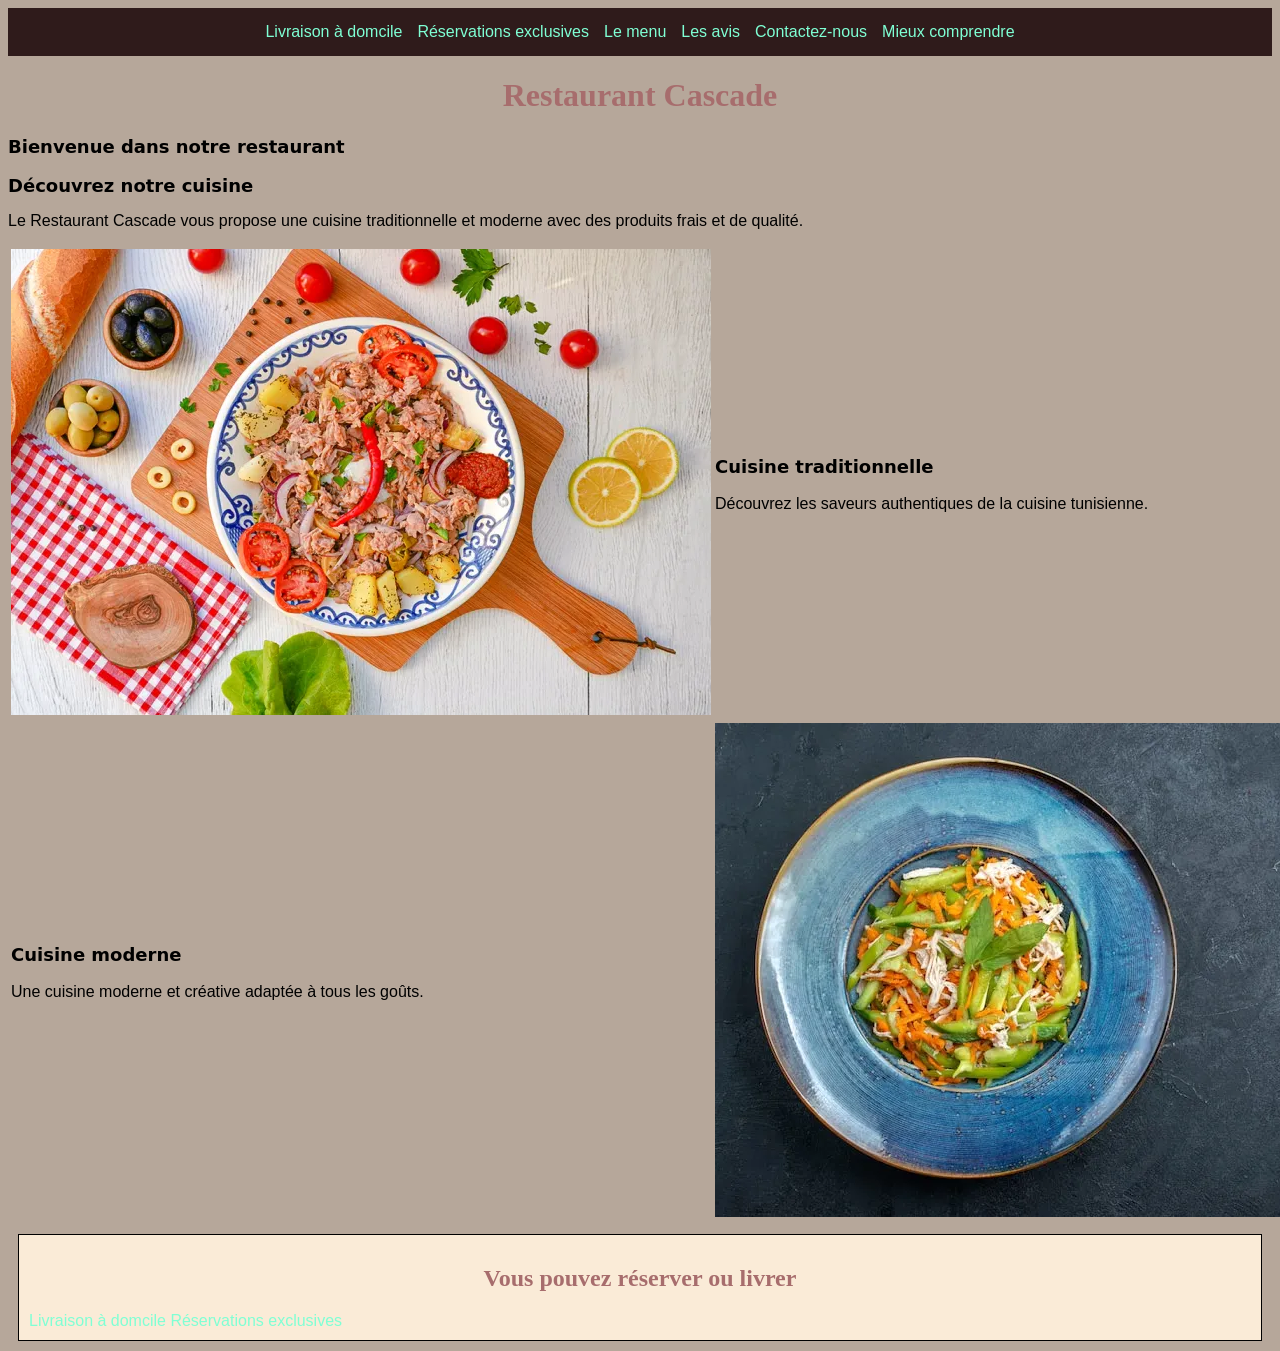
<file: index.html>
<!DOCTYPE html>
<html lang="en">
<head>
    <meta charset="UTF-8">
    <meta name="viewport" content="width=device-width, initial-scale=1.0">
    <title>page index</title>
    <link rel="stylesheet" href="css/style.css">
</head>
<body>

<nav id="nav">
<a href="livraison.html">Livraison à domcile</a>
<a href="reservation.html">Réservations exclusives</a>
<a href="menu.html">Le menu</a>
<a href="Rayek-yhmna.html">Les avis</a>
<a href="contact.html">Contactez-nous</a>
<a href="index.html"> Mieux comprendre</a>
</nav>

<header id="b1">
<h1 id="b2">Restaurant Cascade</h1>
<h3 id="b3">Bienvenue dans notre restaurant</h3>
</header>

<div id="accueil">
<h2>Découvrez notre cuisine</h2>
<p>Le Restaurant Cascade vous propose une cuisine traditionnelle et moderne avec des produits frais et de qualité.</p>
<table id="tableau">
<tr><td><img id="img1" src="images/plat.tunisien.webp" alt="Plat tunisien"></td>
<td><h3 id="i1">Cuisine traditionnelle</h3>
<p>Découvrez les saveurs authentiques de la cuisine tunisienne.</p></td></tr>
<tr><td><h3 id="i2">Cuisine moderne</h3>
<p>Une cuisine moderne et créative adaptée à tous les goûts.</p></td>
<td><img id="img2" src="images/plat.modern.webp" alt="Plat moderne"></td></tr>
</table>
</div>

<section>
    <h1>Vous pouvez réserver ou livrer</h1>
    <a href="livraison.html">Livraison à domcile</a>
    <a href="reservation.html">Réservations exclusives</a>
</section>

</body>
</html>
</file>
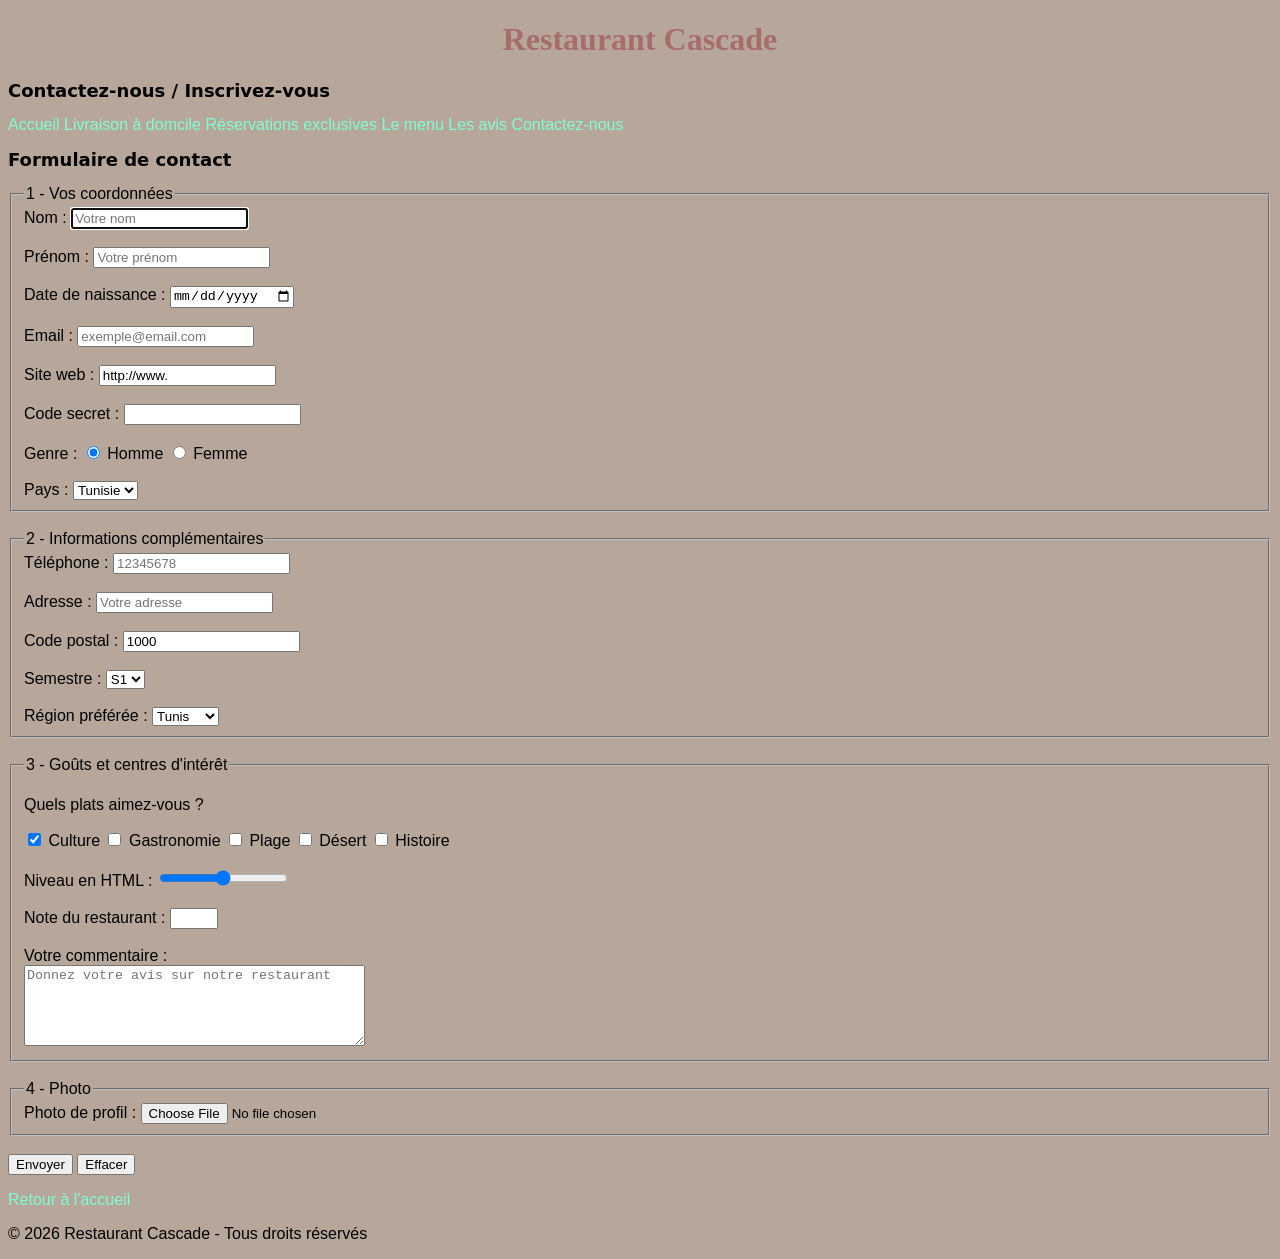
<file: contact.html>
<!DOCTYPE html>
<html>
<head>
    <title>Contact - Restaurant</title>
    <meta charset="UTF-8">
    <link rel="stylesheet" href="css/style.css">
</head>
<body>
<header>
    <h1>Restaurant Cascade</h1>
    <h2>Contactez-nous / Inscrivez-vous</h2>
</header>
<nav>
    <a href="index.html">Accueil</a>
    <a href="livraison.html">Livraison à domcile</a>
    <a href="reservation.html">Réservations exclusives</a>
    <a href="menu.html">Le menu</a>
    <a href="Rayek-yhmna.html">Les avis</a>
    <a href="contact.html">Contactez-nous</a>
</nav>  
</nav>
<main>
    <h2>Formulaire de contact</h2>
    <form>
        <fieldset>
            <legend>1 - Vos coordonnées</legend>
            <label for="nom">Nom :</label>
            <input type="text" id="nom" name="nom"required autofocus maxlength="50"placeholder="Votre nom">
            <br><br>

            <label for="prenom">Prénom :</label>
            <input type="text" id="prenom" name="prenom"required maxlength="50" placeholder="Votre prénom">
            <br><br>

            <label for="date">Date de naissance :</label>
            <input type="date" id="date" name="date">
            <br><br>

            <label for="email">Email :</label>
            <input type="email" id="email" name="email"required placeholder="exemple@email.com">
            <br><br>

            <label for="site">Site web :</label>
            <input type="url" id="site" name="site"value="http://www." placeholder="https://monsite.com">
            <br><br>

            <label for="secret">Code secret :</label>
            <input type="password" id="secret" name="secret"minlength="6" maxlength="20">
            <br><br>

            Genre :
            <input type="radio" name="genre" id="homme"value="Homme" checked>
            <label for="homme">Homme</label>

            <input type="radio" name="genre" id="femme"value="Femme">
            <label for="femme"><label>Femme</label>
            <br><br>

            <label for="pays">Pays :</label>
            <select id="pays" name="pays">
                <option>Tunisie</option>
                <option>France</option>
                <option>Algérie</option>
                <option>Maroc</option>
                <option>Autre</option>
            </select>
        </fieldset>

        <br>

        <fieldset>
            <legend>2 - Informations complémentaires</legend>

            <label for="tel">Téléphone :</label>
            <input type="tel" id="tel" name="tel"pattern="[0-9]{8}" placeholder="12345678">
            <br><br>

            <label for="adresse">Adresse :</label>
            <input type="text" id="adresse" name="adresse"placeholder="Votre adresse">
            <br><br>

            <label for="postal">Code postal :</label>
            <input type="text" id="postal" name="postal"value="1000" maxlength="4">
            <br><br>

            <label for="semestre">Semestre :</label>
            <select id="semestre" name="semestre">
                <option>S1</option>
                <option>S2</option>
                <option>S3</option>
                <option>S4</option>
            </select>
            <br><br>

            <label for="region">Région préférée :</label>
            <select id="region" name="region">
                <option>Tunis</option>
                <option>Sousse</option>
                <option>Sfax</option>
                <option>Djerba</option>
                <option>Tozeur</option>
            </select>
        </fieldset>
        <br>

        <fieldset>
            <legend>3 - Goûts et centres d'intérêt</legend>
            <p>Quels plats aimez-vous ?</p>

            <input type="checkbox" id="culture"name="interets[]" value="Culture" checked>
            
            <label for="culture">Culture</label>
            <input type="checkbox" id="gastronomie"name="interets[]" value="Gastronomie">
            
            <label for="gastronomie">Gastronomie</label>
            <input type="checkbox" id="plage"name="interets[]" value="Plage">
            
            <label for="plage">Plage</label>
            <input type="checkbox" id="desert"name="interets[]" value="Désert">
            
            <label for="desert">Désert</label>
            <input type="checkbox" id="histoire"name="interets[]" value="Histoire">
            
            <label for="histoire">Histoire</label>
            <br><br>
            
            <label for="html">Niveau en HTML :</label>
            <input type="range" id="html" name="html"min="0" max="100" step="10">
            <br><br>
            
            <label for="note">Note du restaurant :</label>
            <input type="number" id="note" name="note"min="1" max="10" step="1">
            <br><br>
            
            <label for="message">Votre commentaire :</label>
            <br>
            <textarea id="message" name="message"rows="5" cols="40"placeholder="Donnez votre avis sur notre restaurant"></textarea>
        </fieldset>
        <br>

        <fieldset>
            <legend>4 - Photo</legend>
            <label for="photo">Photo de profil :</label>
            <input type="file" id="photo" name="photo" accept="image/*">
        </fieldset>
        <br>
        <input type="submit" value="Envoyer">
        <input type="reset" value="Effacer">
    </form>
    <p><a href="index.html">Retour à l'accueil</a></p>
</main>
<footer>
    <p>© 2026 Restaurant Cascade - Tous droits réservés</p>
</footer>
</body>
</html>
</file>
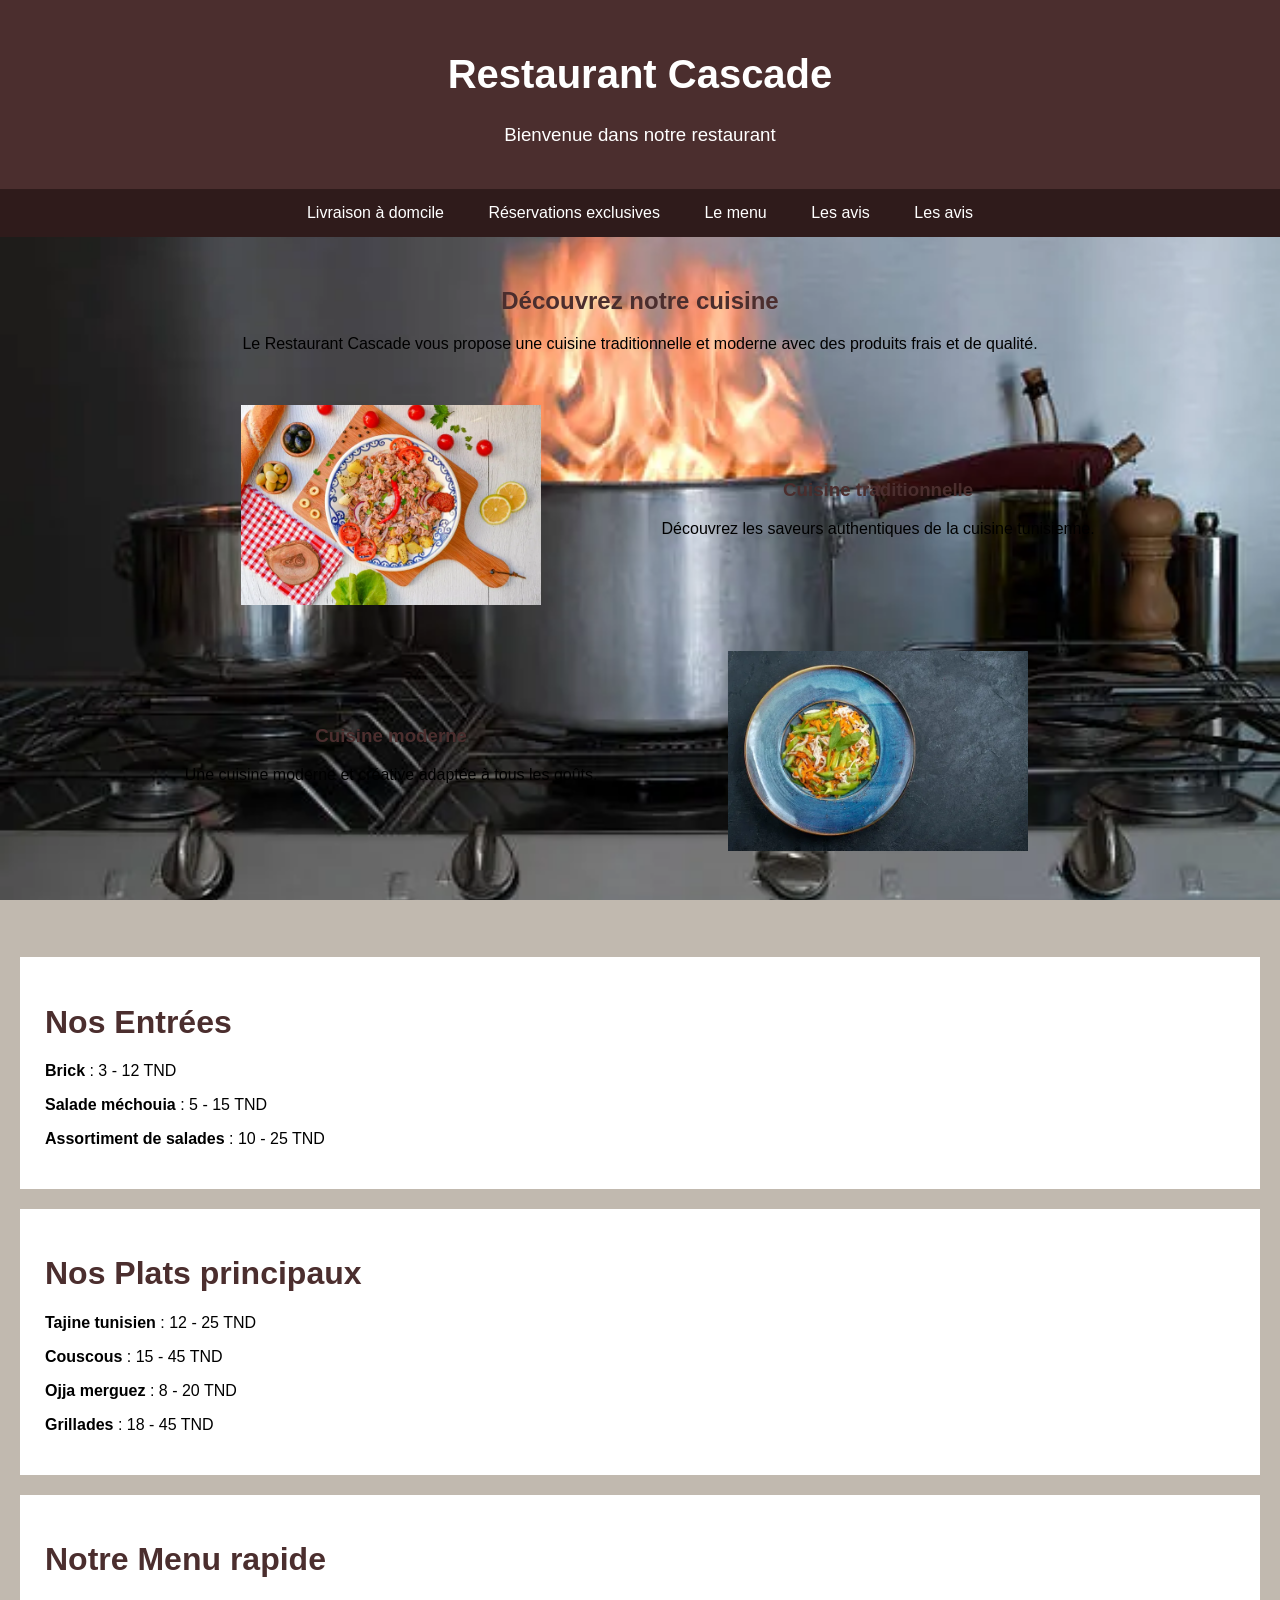
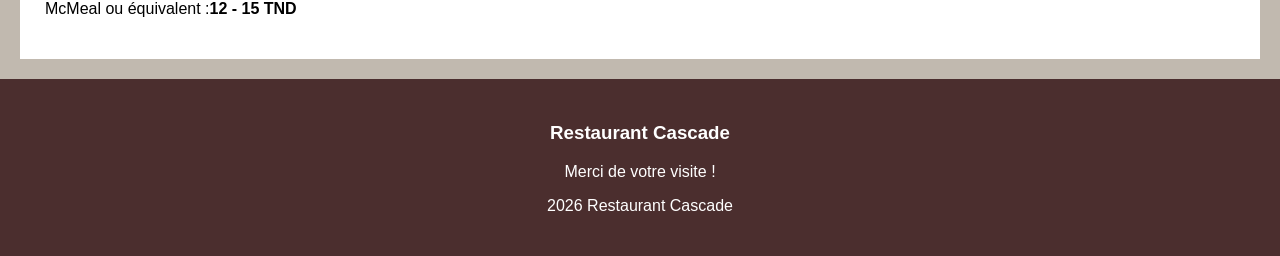
<file: main.html>
<!DOCTYPE html>
<html lang="fr">

<head>
<meta charset="UTF-8">
<title>Restaurant Cascade</title>
<link rel="stylesheet" href="css/hh.css">

</head>
<body id="bb">
<header id="b1">
<h1 id="b2">Restaurant Cascade</h1>
<h3 id="b3">Bienvenue dans notre restaurant</h3>
</header>

<nav id="nav">
<a href="livraison.html">Livraison à domcile</a>
<a href="reservation.html">Réservations exclusives</a>
<a href="menu.html">Le menu</a>
<a href="Rayek-yhmna.html">Les avis</a>
<a href="contact.html">Les avis</a>
</nav>

<div id="accueil">
<h2>Découvrez notre cuisine</h2>
<p>Le Restaurant Cascade vous propose une cuisine traditionnelle et moderne avec des produits frais et de qualité.</p>
<table id="tableau">
<tr><td><img id="img1" src="images/plat.tunisien.webp" alt="Plat tunisien"></td>
<td><h3 id="i1">Cuisine traditionnelle</h3>
<p>Découvrez les saveurs authentiques de la cuisine tunisienne.</p></td></tr>
<tr><td><h3 id="i2">Cuisine moderne</h3>
<p>Une cuisine moderne et créative adaptée à tous les goûts.</p></td>
<td><img id="img2" src="images/plat.modern.webp" alt="Plat moderne"></td></tr>
</table>
</div>

<div id="entrees">
<h1>Nos Entrées</h1>
<p><strong>Brick</strong> : 3 - 12 TND</p>
<p><strong>Salade méchouia</strong> : 5 - 15 TND</p>
<p><strong>Assortiment de salades</strong> : 10 - 25 TND</p>
</div>

<div id="plats">
<h1>Nos Plats principaux</h1>
<p><strong>Tajine tunisien</strong> : 12 - 25 TND</p>
<p><strong>Couscous</strong> : 15 - 45 TND</p>
<p><strong>Ojja merguez</strong> : 8 - 20 TND</p>
<p><strong>Grillades</strong> : 18 - 45 TND</p>
</div>

<div id="menu">
<h1>Notre Menu rapide</h1>
<p>McMeal ou équivalent :<strong>12 - 15 TND</strong></p>
</div>

<footer id="footer">
<h3>Restaurant Cascade</h3>
<p>Merci de votre visite !</p>
<p>2026 Restaurant Cascade</p>
</footer> 

</body>
</html>
</file>
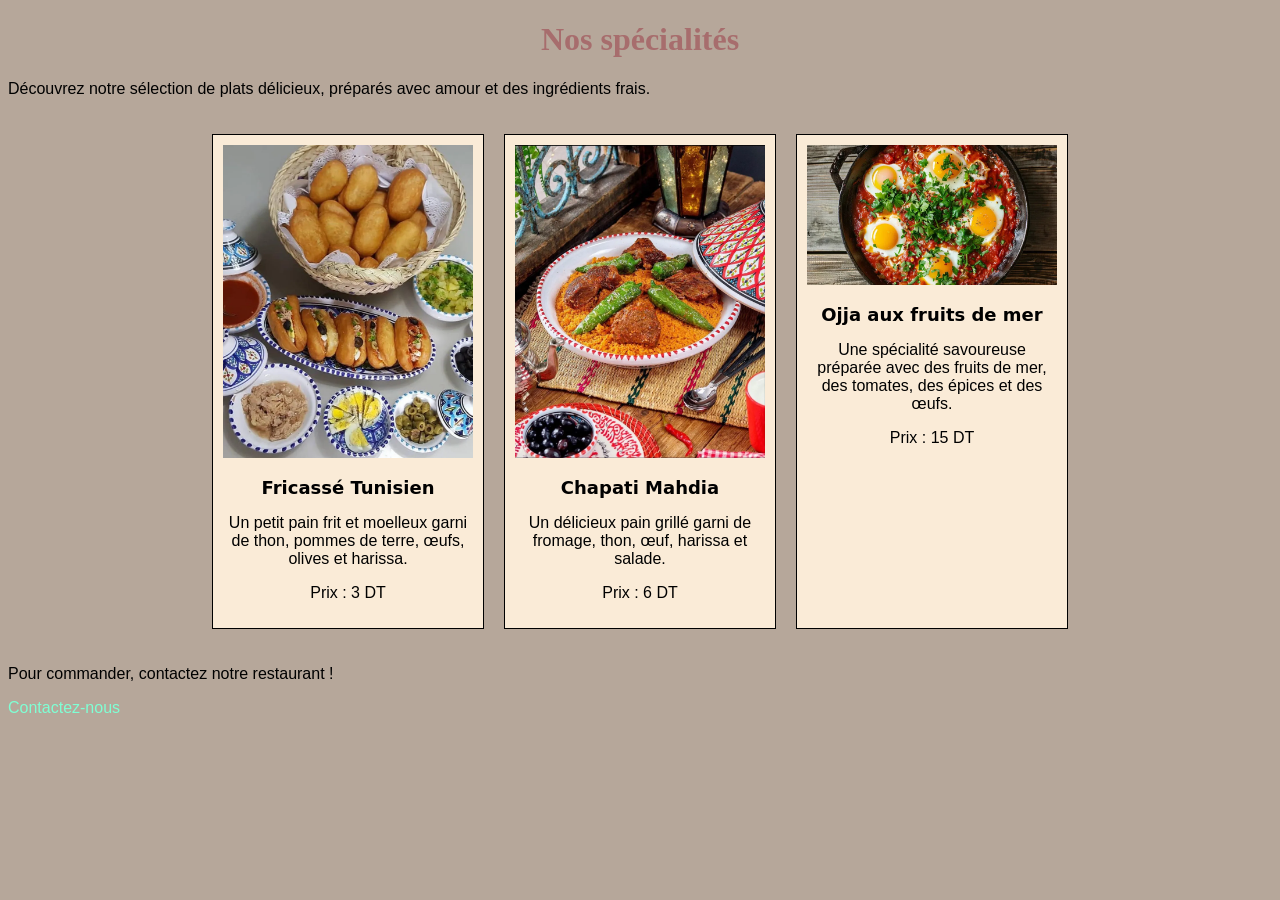
<file: produit.html>
<!DOCTYPE html>
<html lang="fr">
<head>
    <meta charset="UTF-8">
    <meta name="viewport" content="width=device-width, initial-scale=1.0">
    <title>Nos spécialités</title>
    <link rel="stylesheet" href="css/style.css">
</head>

<body>

<h1>Nos spécialités</h1>

<p>
    Découvrez notre sélection de plats délicieux,
    préparés avec amour et des ingrédients frais.
</p>

<div class="liste-produits">

    <div class="produit">
        <img src="images/fricasse.jpg" alt="Fricassé">
        <h2>Fricassé Tunisien</h2>
        <p>
            Un petit pain frit et moelleux garni de thon,
            pommes de terre, œufs, olives et harissa.
        </p>
        <p>Prix : 3 DT</p>
    </div>

    <div class="produit">
        <img src="images/couscous.jpg" alt="Chapati">
        <h2>Chapati Mahdia</h2>
        <p>
            Un délicieux pain grillé garni de fromage,
            thon, œuf, harissa et salade.
        </p>
        <p>Prix : 6 DT</p>
    </div>

    <div class="produit">
        <img src="images/ojja.jpg" alt="Ojja">
        <h2>Ojja aux fruits de mer</h2>
        <p>
            Une spécialité savoureuse préparée avec
            des fruits de mer, des tomates, des épices
            et des œufs.
        </p>
        <p>Prix : 15 DT</p>
    </div>

</div>

<p>Pour commander, contactez notre restaurant !</p>

<a href="contact.html" class="bouton">Contactez-nous</a>

</body>
</html>
</file>
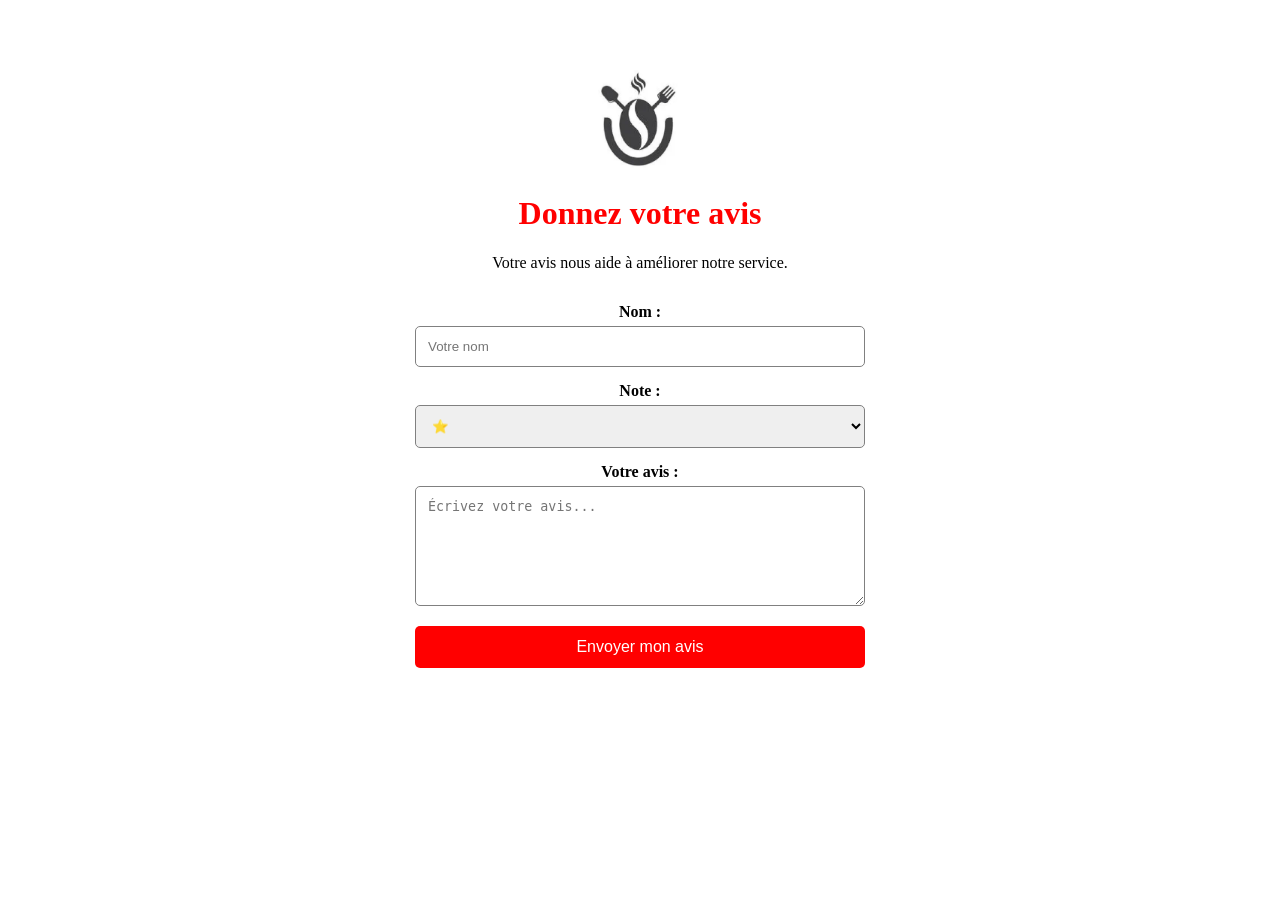
<file: Rayek-yhmna.html>
<!DOCTYPE html>
<html>

<head>
    <meta charset="UTF-8">
    <title>Avis - Fast Food</title>
    <link rel="stylesheet" href="css/hh.css">
</head>

<body>

    <div id="avis">
        <img src="images/logo de restaurant.JPG" height="100px">
        <br>
        <h1 id="titre-avis">Donnez votre avis</h1>

        <p id="description">
            Votre avis nous aide à améliorer notre service.
        </p>
<form id="form-avis">
<label id="label-nom">Nom :</label><input id="nom" type="text" placeholder="Votre nom">

            <label id="label-note">Note :</label>
            <select id="note">
                <option>⭐</option>
                <option>⭐⭐</option>
                <option>⭐⭐⭐</option>
                <option>⭐⭐⭐⭐</option>
                <option>⭐⭐⭐⭐⭐</option>
            </select>

            <label id="label-message">Votre avis :</label>
            <textarea id="message" placeholder="Écrivez votre avis..."></textarea>

            <button id="bouton-avis" type="submit">Envoyer mon avis</button>

</form>
</div>
</body>
</html>
</file>
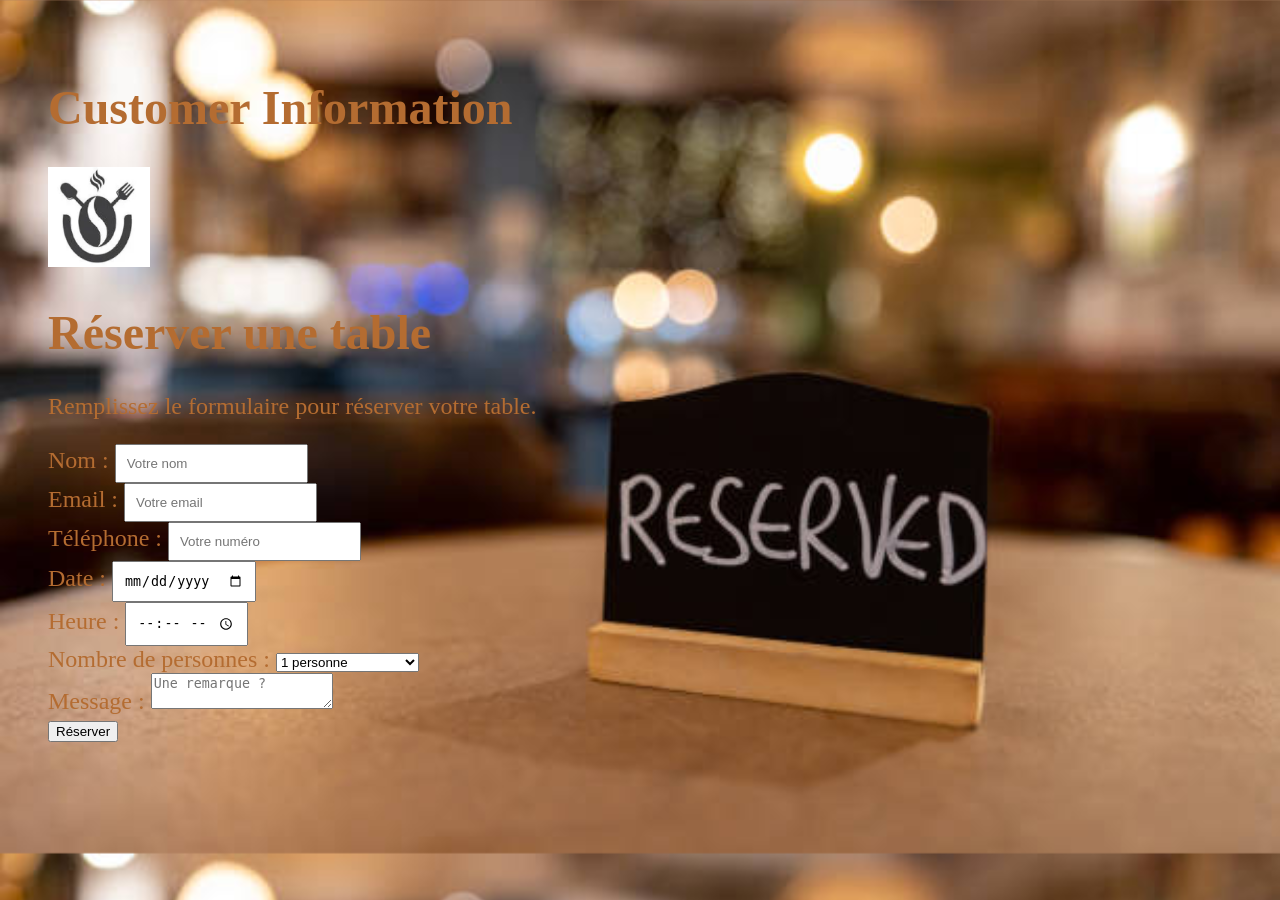
<file: reservation.html>
<!DOCTYPE html>
<html>
<head>
    <meta charset="UTF-8">
    <title>Réservation - Fast Food</title>
    <link rel="stylesheet" href="css/hh.css">
</head>
<body id="réservée">
<div class="reservation">
<h1>Customer Information</h1>
<img src="images/logo de restaurant.JPG" height="100px">
<h1>Réserver une table</h1>
<p>Remplissez le formulaire pour réserver votre table.</p>

<form>
<label>Nom :</label>
<input type="text" placeholder="Votre nom">
<br>

<label>Email :</label>
<input type="email" placeholder="Votre email">
<br>

<label>Téléphone :</label>
<input type="tel" placeholder="Votre numéro">
<br>

<label>Date :</label>
<input type="date">
<br>

<label>Heure :</label>
<input type="time">
<br>

<label>Nombre de personnes :</label>
<select>
                <option>1 personne</option>
                <option>2 personnes</option>
                <option>3 personnes</option>
                <option>4 personnes</option>
                <option>5 personnes</option>
                <option>6 personnes ou plus</option>
</select>
<br>

<label>Message :</label>
<textarea placeholder="Une remarque ?"></textarea>
<br>
<button type="submit">Réserver</button>
</form>
</div>
</body>
</html>
</file>
<file: css/style.css>
body{
    color: black;
    font-family: Arial;
    background-color: rgba(175, 158, 144, 0.9);
}

h1{ 
    color: rgb(167, 109, 109);
    font-family:cursive;
    text-align:center;
}

h2,h3{
    font-family:system-ui, -apple-system, BlinkMacSystemFont, 'Segoe UI', Roboto, Oxygen, Ubuntu, Cantarell, 'Open Sans', 'Helvetica Neue', sans-serif;
    font-size: large;
    font-weight:bold;
    
}

form{
   font-size: medium; 
   line-height: normal;
}
a{
    color: aquamarine;
    text-decoration: none;
}
section{
    background-color:antiquewhite;
    border:solid 1px;
    padding:10px;
    margin:10px;
}
#photo{
    width:auto; 
    max-width:auto; 
    height:auto; 
    border-radius:initial; 
    align-items:center; 
}
#nav {background-color: #2f1b1b;
    text-align: center;
    padding: 15px;}

/* Cartes des produits */
.liste-produits {
    display: flex;
    flex-wrap: wrap;
    justify-content: center;
    gap: 20px;
    padding: 20px;
}

/* Chaque carte produit */
.produit {
    width: 250px;
    padding: 10px;
    background-color: antiquewhite;
    border: 1px solid black;
    text-align: center;
}

/* Images */
.produit img {
    max-width: 100%;
    height: auto;
}

/* Navigation */
#nav {
    display: flex;
    justify-content: center;
    flex-wrap: wrap;
    gap: 15px;
}

/* Tablette */
@media (max-width: 768px) {
    .produit {
        width: 45%;
    }
}

/* Téléphone */
@media (max-width: 480px) {
    .liste-produits {
        flex-direction: column;
        align-items: center;
    }

    .produit {
        width: 90%;
    }

    #nav {
        flex-direction: column;
        align-items: center;
    }
}
</file>
<file: css/hh.css>
#bb {background-color: rgb(193, 185, 175);
    font-family: Arial;
    margin: 0;}


#b1 {background-color: #4b2e2e;
    color: white;
    text-align: center;
    padding: 25px;}

#b2 {font-size: 40px;}

#b3 {font-weight: normal;}

#nav {background-color: #2f1b1b;
    text-align: center;
    padding: 15px;}

#nav a {color: white;
       text-decoration: none;
       margin: 20px;}

#nav a:hover {color: #e5b96b;}


#accueil {text-align: center;
          padding: 30px;}

#accueil h2 {color: #4b2e2e;}

#tableau {margin: 30px auto;
         width: 80%;}

#tableau td { padding: 20px;}

#img1,
#img2 {
    width: 300px;
    height: 200px;}

#i1,
#i2 {color: #4b2e2e;}

#entrees {background-color: white;
          margin: 20px;
        padding: 25px;}

#entrees h1 {color: #4b2e2e;}

#plats {background-color: white;
        margin: 20px;
        padding: 25px;}

#plats h1 {color: #4b2e2e;}

#menu {background-color: white;
       margin: 20px;
       padding: 25px;}

#menu h1 {color: #4b2e2e;}

#footer {background-color: #4b2e2e;
        color: white;
        text-align: center;
        padding: 25px;}



/* ARRIÈRE-PLAN */

#bb {
    background-image: url("../images/arriere plan.webp");
    background-size: cover;
    background-attachment: fixed;
    font-family: Arial;
    margin: 0;
}


/* CONTENEUR PRINCIPAL */

#restaurant {
    background-color: rgba(255, 255, 255, 0.90);
    width: 80%;
    margin: 30px auto;
    padding: 30px;
}


/* TITRE PRINCIPAL */

#titre {
    text-align: center;
    color: #4b2e2e;
    font-size: 40px;
}


/* TITRES DES SECTIONS */

#titre1,
#titre2,
#titre3,
#titre4,
#titre5,
#titre6,
#titre7 {
    color: #4b2e2e;
    border-bottom: 2px solid #4b2e2e;
    padding-bottom: 8px;
}


/* LISTES */

#liste1,
#liste2,
#liste3,
#liste4,
#liste5,
#liste6,
#liste7 {
    background-color: white;
    padding: 20px 40px;
}


/* ELEMENTS DE LA LISTE */

li {
    margin: 10px;
}


/* PLAT */

.plat {
    position: relative;
    cursor: pointer;
    padding: 10px;
}


/* EFFET QUAND ON PASSE LA SOURIS */

.plat:hover {
    background-color: #f5e8d0;
    border-radius: 8px;
}


/* IMAGE CACHÉE */

.plat img {
    display: none;

    position: absolute;

    width: 220px;
    height: 150px;

    object-fit: cover;

    left: 450px;
    top: -60px;

    border-radius: 12px;

    border: 3px solid #4b2e2e;

    box-shadow: 0 5px 15px rgba(0, 0, 0, 0.4);

    z-index: 10;
}


/* IMAGE APPARAÎT AU SURVOL */

.plat:hover img {
    display: block;
}


/* POISSON */

#poisson {
    color: #8b4513;
}


/* INFORMATION */

#info {
    font-weight: bold;
}


/* CONSEIL */

#conseil {
    background-color: #f1dfb8;
    padding: 15px;
    color: #4b2e2e;
}


/* PETIT EFFET SUR LES IMAGES */

.plat img {
    transition: transform 0.3s;
}


/* AGRANDISSEMENT DE L'IMAGE */

.plat:hover img {
    transform: scale(1.05);
}


#réservée{
    background-image: url("../images/reserved.jpg");
    color: #b46c31;
    font-size: x-large;
    background-size: cover;
    padding: 40px;}
input{
    padding: 10px;
}
#livraison{
    background-image: url("../images/deli.webp");
    color: #b46c31;
    font-size: large;
    background-size: cover;
    padding: 40px;}

#avis {
    width: 450px;
    margin: 40px auto;
    background-color: white;
    padding: 30px;
    border-radius: 10px;
text-align: center;}

#titre-avis {
    text-align: center;
    color: red;}

#description {
    text-align: center;}

#form-avis {
    display: flex;
    flex-direction: column;}

#label-nom,
#label-note,
#label-message {
    margin-top: 15px;
    margin-bottom: 5px;
    font-weight: bold;}

#nom,
#note,
#message {
    padding: 12px;
    width: 100%;
    box-sizing: border-box;
    border: 1px solid gray;
    border-radius: 5px;}

#message {
    height: 120px;}

#bouton-avis {
    margin-top: 20px;
    padding: 12px;
    background-color: red;
    color: white;
    border: none;
    border-radius: 5px;
    font-size: 16px;}
</file>
